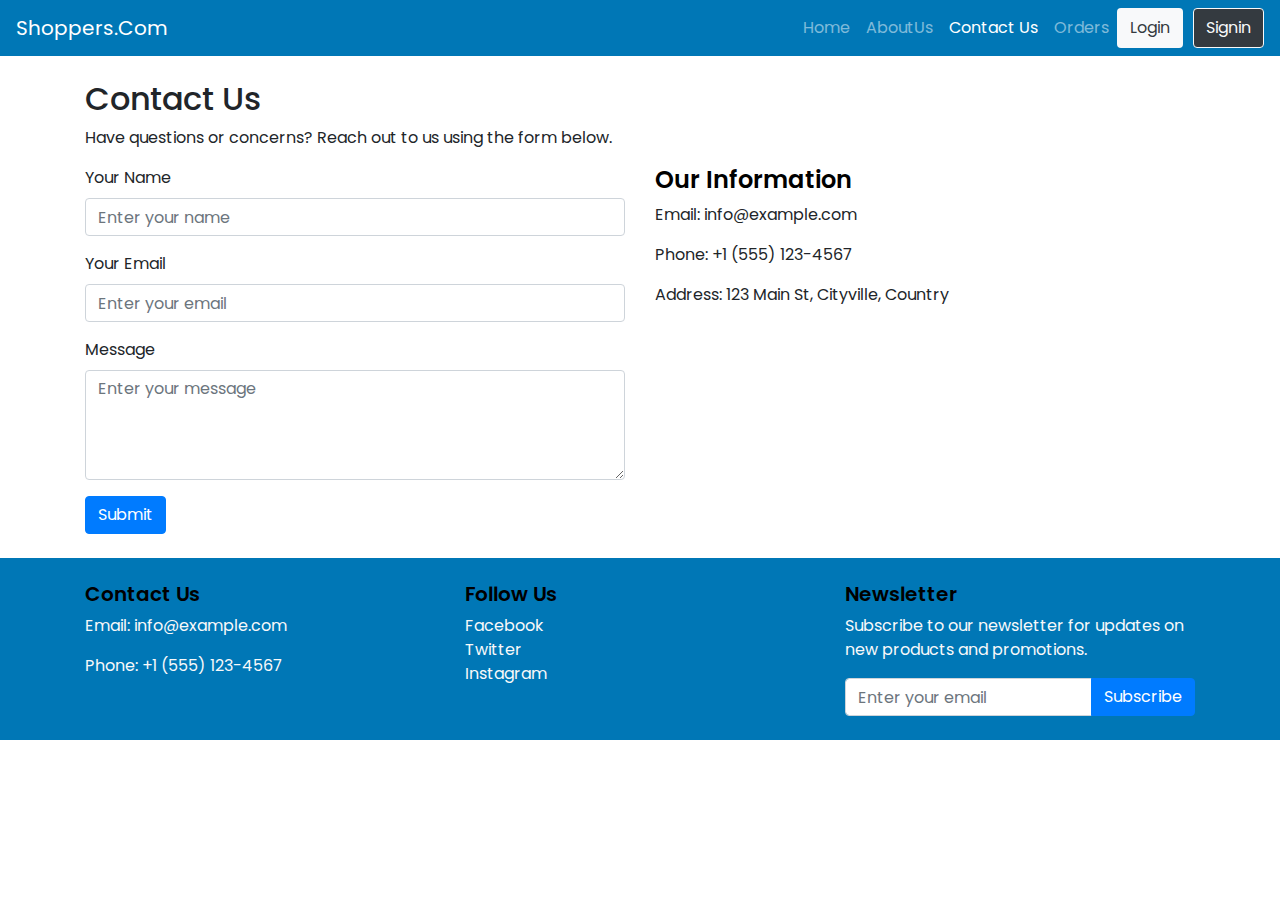
<file: contact.html>
<!DOCTYPE html>
<html lang="en">
<head>
    <meta charset="UTF-8">
    <meta name="viewport" content="width=device-width, initial-scale=1, shrink-to-fit=no">
    <link rel="stylesheet" href="https://stackpath.bootstrapcdn.com/bootstrap/4.5.2/css/bootstrap.min.css">
    <title>Contact Us </title>
    <link rel="stylesheet" href="style1.css">
</head>
<body>

    <!-- Navigation Bar -->
    <nav class="navbar navbar-expand-lg navbar-dark " style="background-color: background-color: #0077b6;;">
        <a class="navbar-brand" href="#">Shoppers.Com</a>
        <button class="navbar-toggler" type="button" data-toggle="collapse" data-target="#navbarNav" aria-controls="navbarNav" aria-expanded="false" aria-label="Toggle navigation">
            <span class="navbar-toggler-icon"></span>
        </button>
        <div class="collapse navbar-collapse" id="navbarNav">
            <ul class="navbar-nav ml-auto">
                <li class="nav-item">
                    <a class="nav-link" href="index.html">Home</a>
                </li>
                <li class="nav-item">
                    <a class="nav-link" href="about.html">AboutUs</a>
                </li>
                <li class="nav-item active">
                    <a class="nav-link" href="contact.html">Contact Us <span class="sr-only">(current)</span></a>
                </li>
                <li class="nav-item">
                    <a class="nav-link" href="orders.html">Orders</a>
                </li>
                <button class="btn btn-outline-text-dark bg-light" style="margin-right: 10px;" type="submit"><a href="login.html"  class="text-dark" style="text-decoration: none;">Login</a></button>
            <button class="btn btn-outline-light  bg-dark " type="submit"><a href="signin.html"  class="text-light" style="text-decoration: none;">Signin</a></button>
            </ul>
        </div>
    </nav>

    <!-- Contact Us Section -->
    <div class="container mt-4">
        <h2>Contact Us</h2>
        <p>Have questions or concerns? Reach out to us using the form below.</p>
        
        <div class="row">
            <div class="col-md-6">
                <form>
                    <div class="form-group">
                        <label for="name">Your Name</label>
                        <input type="text" class="form-control" id="name" placeholder="Enter your name">
                    </div>
                    <div class="form-group">
                        <label for="email">Your Email</label>
                        <input type="email" class="form-control" id="email" placeholder="Enter your email">
                    </div>
                    <div class="form-group">
                        <label for="message">Message</label>
                        <textarea class="form-control" id="message" rows="4" placeholder="Enter your message"></textarea>
                    </div>
                    <button type="submit" class="btn btn-primary">Submit</button>
                </form>
            </div>
            <div class="col-md-6">
                <h4>Our Information</h4>
                <p>Email: info@example.com</p>
                <p>Phone: +1 (555) 123-4567</p>
                <p>Address: 123 Main St, Cityville, Country</p>
            </div>
        </div>
    </div>

    <!-- Footer -->
    <footer class=" text-light py-4 mt-4">
        <div class="container">
            <div class="row">
                <div class="col-md-4">
                    <h5>Contact Us</h5>
                    <p>Email: info@example.com</p>
                    <p>Phone: +1 (555) 123-4567</p>
                </div>
                <div class="col-md-4">
                    <h5>Follow Us</h5>
                    <ul class="list-unstyled">
                        <li><a href="#" class="text-light">Facebook</a></li>
                        <li><a href="#" class="text-light">Twitter</a></li>
                        <li><a href="#" class="text-light">Instagram</a></li>
                    </ul>
                </div>
                <div class="col-md-4">
                    <h5>Newsletter</h5>
                    <p>Subscribe to our newsletter for updates on new products and promotions.</p>
                    <form>
                        <div class="input-group">
                            <input type="email" class="form-control" placeholder="Enter your email">
                            <div class="input-group-append">
                                <button class="btn btn-primary" type="button">Subscribe</button>
                            </div>
                        </div>
                    </form>
                </div>
            </div>
        </div>
    </footer>

    <!-- Bootstrap JS and Popper.js (required for Bootstrap JavaScript plugins) -->
    <script src="https://code.jquery.com/jquery-3.5.1.slim.min.js"></script>
    <script src="https://cdn.jsdelivr.net/npm/@popperjs/core@2.9.2/dist/umd/popper.min.js"></script>
    <script src="https://stackpath.bootstrapcdn.com/bootstrap/4.5.2/js/bootstrap.min.js"></script>
</body>
</html>
</file>
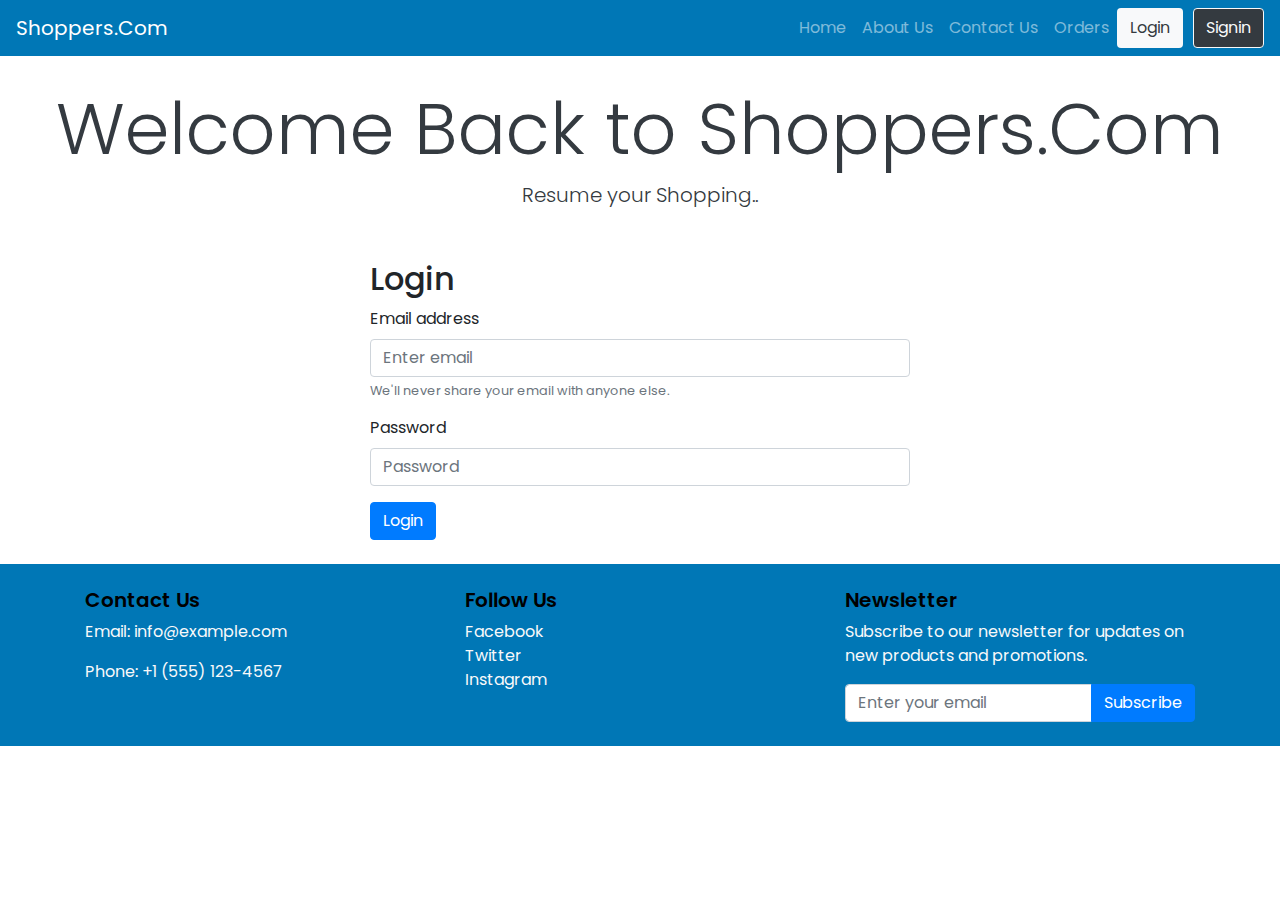
<file: login.html>
<!DOCTYPE html>
<html lang="en">
<head>
    <meta charset="UTF-8">
    <meta name="viewport" content="width=device-width, initial-scale=1, shrink-to-fit=no">
    <link rel="stylesheet" href="https://stackpath.bootstrapcdn.com/bootstrap/4.5.2/css/bootstrap.min.css">
    <title>Login </title>
    <link rel="stylesheet" href="style1.css">
</head>
<body>

    <!-- Navigation Bar -->
    <nav class="navbar navbar-expand-lg navbar-dark ">
        <a class="navbar-brand" href="#">Shoppers.Com</a>
        <button class="navbar-toggler" type="button" data-toggle="collapse" data-target="#navbarNav" aria-controls="navbarNav" aria-expanded="false" aria-label="Toggle navigation">
            <span class="navbar-toggler-icon"></span>
        </button>
        <div class="collapse navbar-collapse" id="navbarNav">
            <ul class="navbar-nav ml-auto">
                <li class="nav-item">
                    <a class="nav-link" href="index.html">Home</a>
                </li>
                <li class="nav-item">
                    <a class="nav-link" href="about.html">About Us</a>
                </li>
                <li class="nav-item">
                    <a class="nav-link" href="contact.html">Contact Us</a>
                </li>
                <li class="nav-item">
                    <a class="nav-link" href="orders.html">Orders</a>
                </li>

        
            <button class="btn btn-outline-text-dark bg-light" style="margin-right: 10px;" type="submit"><a href="login.html"  class="text-dark" style="text-decoration: none;">Login</a></button>
            <button class="btn btn-outline-light  bg-dark " type="submit"><a href="signin.html"  class="text-light" style="text-decoration: none;">Signin</a></button>
            </ul>
        </div>
    </nav>

    <header class="welcome">
        <h1 class="display-3 text-dark">Welcome  Back to Shoppers.Com</h1>
        <p class="lead text-dark" style="font-size: 20px;">Resume your Shopping..</p>
    </header>

    <!-- Login Section -->
    <div class="container mt-4">
        <div class="row justify-content-center">
            <div class="col-md-6">
                <h2>Login</h2>
                <form>
                    <div class="form-group">
                        <label for="email">Email address</label>
                        <input type="email" class="form-control" id="email" aria-describedby="emailHelp" placeholder="Enter email">
                        <small id="emailHelp" class="form-text text-muted">We'll never share your email with anyone else.</small>
                    </div>
                    <div class="form-group">
                        <label for="password">Password</label>
                        <input type="password" class="form-control" id="password" placeholder="Password">
                    </div>
                    <button type="submit" class="btn btn-primary">Login</button>
                </form>
            </div>
        </div>
    </div>

    <!-- Footer -->
    <footer class=" text-light py-4 mt-4">
        <div class="container">
            <div class="row">
                <div class="col-md-4">
                    <h5>Contact Us</h5>
                    <p>Email: info@example.com</p>
                    <p>Phone: +1 (555) 123-4567</p>
                </div>
                <div class="col-md-4">
                    <h5>Follow Us</h5>
                    <ul class="list-unstyled">
                        <li><a href="#"class="text-light">Facebook</a></li>
                        <li><a href="#"class="text-light">Twitter</a></li>
                        <li><a href="#"class="text-light">Instagram</a></li>
                    </ul>
                </div>
                <div class="col-md-4">
                    <h5>Newsletter</h5>
                    <p>Subscribe to our newsletter for updates on new products and promotions.</p>
                    <form>
                        <div class="input-group">
                            <input type="email" class="form-control" placeholder="Enter your email">
                            <div class="input-group-append">
                                <button class="btn btn-primary" type="button">Subscribe</button>
                            </div>
                        </div>
                    </form>
                </div>
            </div>
        </div>
    </footer>

    <!-- Bootstrap JS and Popper.js (required for Bootstrap JavaScript plugins) -->
    <script src="https://code.jquery.com/jquery-3.5.1.slim.min.js"></script>
    <script src="https://cdn.jsdelivr.net/npm/@popperjs/core@2.9.2/dist/umd/popper.min.js"></script>
    <script src="https://stackpath.bootstrapcdn.com/bootstrap/4.5.2/js/bootstrap.min.js"></script>
</body>
</html>
</file>
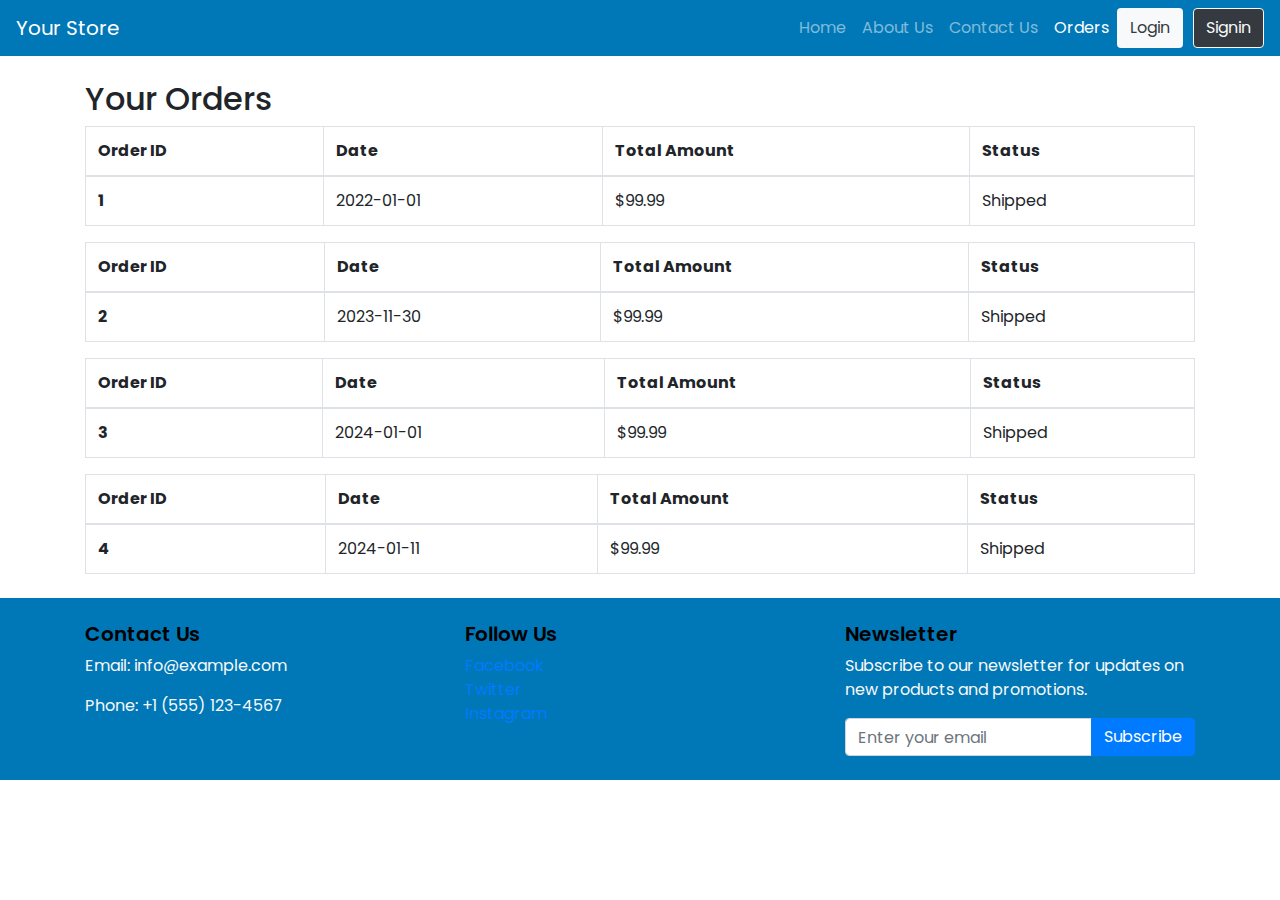
<file: orders.html>
<!DOCTYPE html>
<html lang="en">
<head>
    <meta charset="UTF-8">
    <meta name="viewport" content="width=device-width, initial-scale=1, shrink-to-fit=no">
    <link rel="stylesheet" href="https://stackpath.bootstrapcdn.com/bootstrap/4.5.2/css/bootstrap.min.css">
    <title>Orders</title>
    <link rel="stylesheet" href="style1.css">
</head>
<body>

    <!-- Navigation Bar -->
    <nav class="navbar navbar-expand-lg navbar-dark ">
        <a class="navbar-brand" href="#">Your Store</a>
        <button class="navbar-toggler" type="button" data-toggle="collapse" data-target="#navbarNav" aria-controls="navbarNav" aria-expanded="false" aria-label="Toggle navigation">
            <span class="navbar-toggler-icon"></span>
        </button>
        <div class="collapse navbar-collapse" id="navbarNav">
            <ul class="navbar-nav ml-auto">
                <li class="nav-item">
                    <a class="nav-link" href="index.html">Home</a>
                </li>
                <li class="nav-item">
                    <a class="nav-link" href="about.html">About Us</a>
                </li>
                <li class="nav-item">
                    <a class="nav-link" href="contact.html">Contact Us</a>
                </li>
                
                <li class="nav-item active">
                    <a class="nav-link" href="orders.html">Orders <span class="sr-only">(current)</span></a>
                </li>
                <button class="btn btn-outline-text-dark bg-light" style="margin-right: 10px;" type="submit"><a href="login.html"  class="text-dark" style="text-decoration: none;">Login</a></button>
            <button class="btn btn-outline-light  bg-dark " type="submit"><a href="signin.html"  class="text-light" style="text-decoration: none;">Signin</a></button>
            </ul>
        </div>
    </nav>

    <!-- Orders Section -->
    <div class="container mt-4">
        <h2>Your Orders</h2>
        <table class="table table-bordered">
            <thead>
                <tr>
                    <th scope="col">Order ID</th>
                    <th scope="col">Date</th>
                    <th scope="col">Total Amount</th>
                    <th scope="col">Status</th>
                </tr>
            </thead>
            <tbody>
                <tr>
                    <th scope="row">1</th>
                    <td>2022-01-01</td>
                    <td>$99.99</td>
                    <td>Shipped</td>
                </tr>
                <!-- Add more rows for additional orders -->
            </tbody>
        </table>
        <table class="table table-bordered">
            <thead>
                <tr>
                    <th scope="col">Order ID</th>
                    <th scope="col">Date</th>
                    <th scope="col">Total Amount</th>
                    <th scope="col">Status</th>
                </tr>
            </thead>
            <tbody>
                <tr>
                    <th scope="row">2</th>
                    <td>2023-11-30</td>
                    <td>$99.99</td>
                    <td>Shipped</td>
                </tr>
                <!-- Add more rows for additional orders -->
            </tbody>
        </table><table class="table table-bordered">
            <thead>
                <tr>
                    <th scope="col">Order ID</th>
                    <th scope="col">Date</th>
                    <th scope="col">Total Amount</th>
                    <th scope="col">Status</th>
                </tr>
            </thead>
            <tbody>
                <tr>
                    <th scope="row">3</th>
                    <td>2024-01-01</td>
                    <td>$99.99</td>
                    <td>Shipped</td>
                </tr>
                <!-- Add more rows for additional orders -->
            </tbody>
        </table><table class="table table-bordered">
            <thead>
                <tr>
                    <th scope="col">Order ID</th>
                    <th scope="col">Date</th>
                    <th scope="col">Total Amount</th>
                    <th scope="col">Status</th>
                </tr>
            </thead>
            <tbody>
                <tr>
                    <th scope="row">4</th>
                    <td>2024-01-11</td>
                    <td>$99.99</td>
                    <td>Shipped</td>
                </tr>
                <!-- Add more rows for additional orders -->
            </tbody>
        </table>
    </div>

    <!-- Footer -->
    <footer class=" text-light py-4 mt-4">
        <div class="container">
            <div class="row">
                <div class="col-md-4">
                    <h5>Contact Us</h5>
                    <p>Email: info@example.com</p>
                    <p>Phone: +1 (555) 123-4567</p>
                </div>
                <div class="col-md-4">
                    <h5>Follow Us</h5>
                    <ul class="list-unstyled">
                        <li><a href="#">Facebook</a></li>
                        <li><a href="#">Twitter</a></li>
                        <li><a href="#">Instagram</a></li>
                    </ul>
                </div>
                <div class="col-md-4">
                    <h5>Newsletter</h5>
                    <p>Subscribe to our newsletter for updates on new products and promotions.</p>
                    <form>
                        <div class="input-group">
                            <input type="email" class="form-control" placeholder="Enter your email">
                            <div class="input-group-append">
                                <button class="btn btn-primary" type="button">Subscribe</button>
                            </div>
                        </div>
                    </form>
                </div>
            </div>
        </div>
    </footer>

    <!-- Bootstrap JS and Popper.js (required for Bootstrap JavaScript plugins) -->
    <script src="https://code.jquery.com/jquery-3.5.1.slim.min.js"></script>
    <script src="https://cdn.jsdelivr.net/npm/@popperjs/core@2.9.2/dist/umd/popper.min.js"></script>
    <script src="https://stackpath.bootstrapcdn.com/bootstrap/4.5.2/js/bootstrap.min.js"></script>
</body>
</html>
</file>
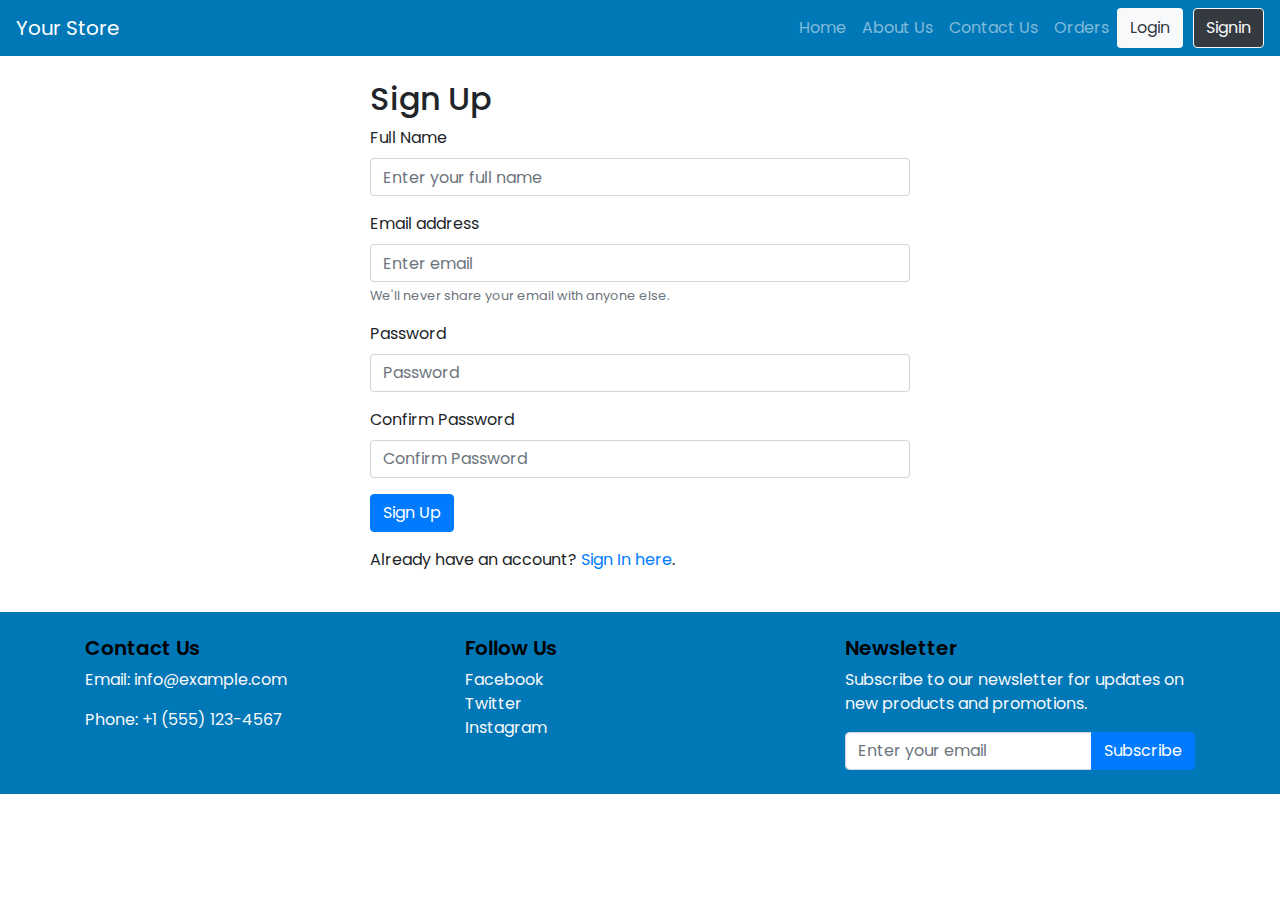
<file: signin.html>
<!DOCTYPE html>
<html lang="en">
<head>
    <meta charset="UTF-8">
    <meta name="viewport" content="width=device-width, initial-scale=1, shrink-to-fit=no">
    <link rel="stylesheet" href="https://stackpath.bootstrapcdn.com/bootstrap/4.5.2/css/bootstrap.min.css">
    <title>Sign Up </title>
    <link rel="stylesheet" href="style1.css">
</head>
<body>

    <!-- Navigation Bar -->
    <nav class="navbar navbar-expand-lg navbar-dark ">
        <a class="navbar-brand" href="#">Your Store</a>
        <button class="navbar-toggler" type="button" data-toggle="collapse" data-target="#navbarNav" aria-controls="navbarNav" aria-expanded="false" aria-label="Toggle navigation">
            <span class="navbar-toggler-icon"></span>
        </button>
        <div class="collapse navbar-collapse" id="navbarNav">
            <ul class="navbar-nav ml-auto">
                <li class="nav-item">
                    <a class="nav-link" href="index.html">Home</a>
                </li>
                <li class="nav-item">
                    <a class="nav-link" href="about.html">About Us</a>
                </li>
                <li class="nav-item">
                    <a class="nav-link" href="contact.html">Contact Us</a>
                </li>
             
                <li class="nav-item">
                    <a class="nav-link" href="orders.html">Orders</a>
                </li>

        
            <button class="btn btn-outline-text-dark bg-light" style="margin-right: 10px;" type="submit"><a href="login.html"  class="text-dark" style="text-decoration: none;">Login</a></button>
            <button class="btn btn-outline-light  bg-dark " type="submit"><a href="signin.html"  class="text-light" style="text-decoration: none;">Signin</a></button>
        </ul>
            </ul>
        </div>
    </nav>

    <!-- Sign Up Section -->
    <div class="container mt-4">
        <div class="row justify-content-center">
            <div class="col-md-6">
                <h2>Sign Up</h2>
                <form>
                    <div class="form-group">
                        <label for="name">Full Name</label>
                        <input type="text" class="form-control" id="name" placeholder="Enter your full name">
                    </div>
                    <div class="form-group">
                        <label for="email">Email address</label>
                        <input type="email" class="form-control" id="email" aria-describedby="emailHelp" placeholder="Enter email">
                        <small id="emailHelp" class="form-text text-muted">We'll never share your email with anyone else.</small>
                    </div>
                    <div class="form-group">
                        <label for="password">Password</label>
                        <input type="password" class="form-control" id="password" placeholder="Password">
                    </div>
                    <div class="form-group">
                        <label for="confirmPassword">Confirm Password</label>
                        <input type="password" class="form-control" id="confirmPassword" placeholder="Confirm Password">
                    </div>
                    <button type="submit" class="btn btn-primary">Sign Up</button>
                </form>
                <p class="mt-3">Already have an account? <a href="signin.html">Sign In here</a>.</p>
            </div>
        </div>
    </div>

    <!-- Footer -->
    <footer class=" text-light py-4 mt-4">
        <div class="container">
            <div class="row">
                <div class="col-md-4">
                    <h5>Contact Us</h5>
                    <p>Email: info@example.com</p>
                    <p>Phone: +1 (555) 123-4567</p>
                </div>
                <div class="col-md-4">
                    <h5>Follow Us</h5>
                    <ul class="list-unstyled">
                        <li><a href="#"class="text-light">Facebook</a></li>
                        <li><a href="#"class="text-light">Twitter</a></li>
                        <li><a href="#"class="text-light">Instagram</a></li>
                    </ul>
                </div>
                <div class="col-md-4">
                    <h5>Newsletter</h5>
                    <p>Subscribe to our newsletter for updates on new products and promotions.</p>
                    <form>
                        <div class="input-group">
                            <input type="email" class="form-control" placeholder="Enter your email">
                            <div class="input-group-append">
                                <button class="btn btn-primary" type="button">Subscribe</button>
                            </div>
                        </div>
                    </form>
                </div>
            </div>
        </div>
    </footer>

    <!-- Bootstrap JS and Popper.js (required for Bootstrap JavaScript plugins) -->
    <script src="https://code.jquery.com/jquery-3.5.1.slim.min.js"></script>
    <script src="https://cdn.jsdelivr.net/npm/@popperjs/core@2.9.2/dist/umd/popper.min.js"></script>
    <script src="https://stackpath.bootstrapcdn.com/bootstrap/4.5.2/js/bootstrap.min.js"></script>
</body>
</html>
</file>
<file: style1.css>
@import url('https://fonts.googleapis.com/css2?family=Poppins&display=swap');


* {
  padding: 0%;
  margin: 0;
}

body{
  font-family: 'Poppins', sans-serif;
  
}
h1{
  font-weight: 500;
  color: white;
  font-size: 70px;
}


.card-text{
  color: white;
}
.navbar{
  background-color: #0077b6;
}
footer{
  background-color: #0077b6;
}
h4,h5{
  color: black;
  font-weight: 600;
}
.welcome {
  align-items: center;
  text-align: center;
  margin: 20px;
  padding: 10px;
}
.welcome{

}
</file>
